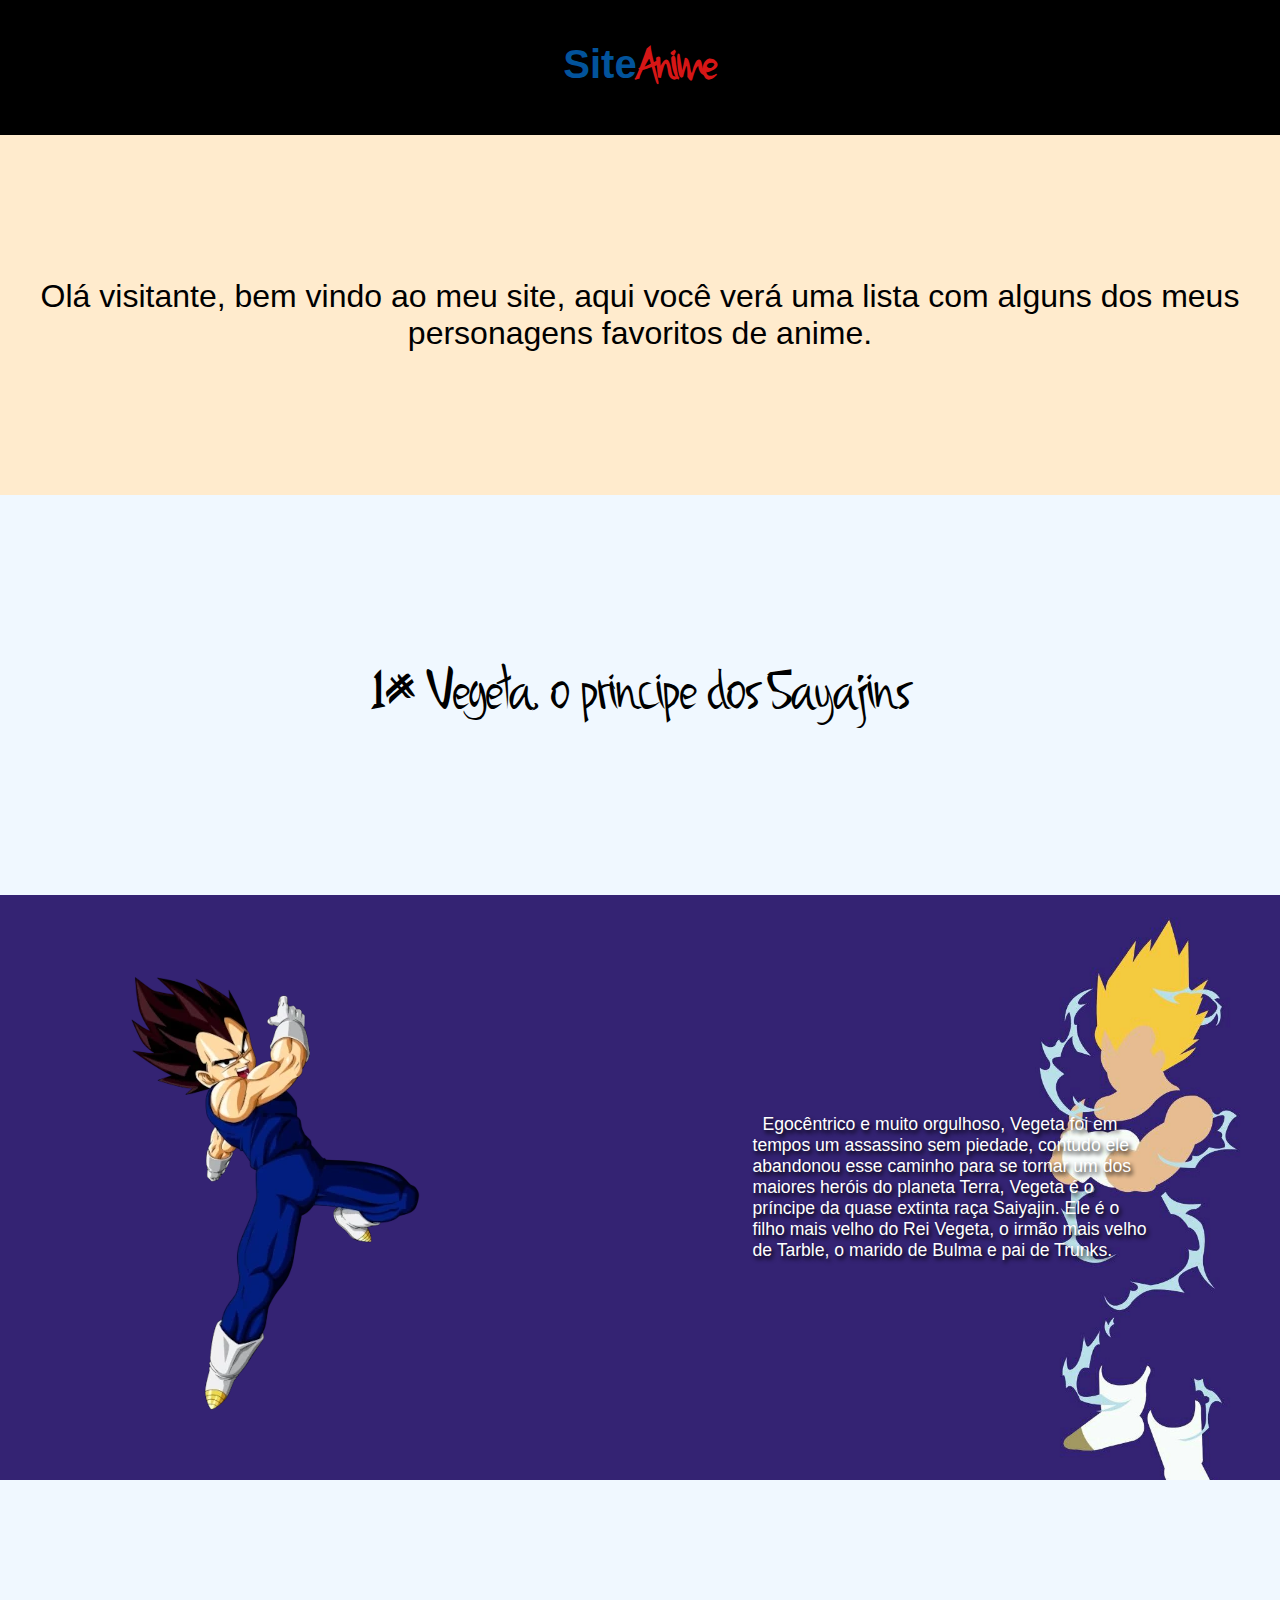
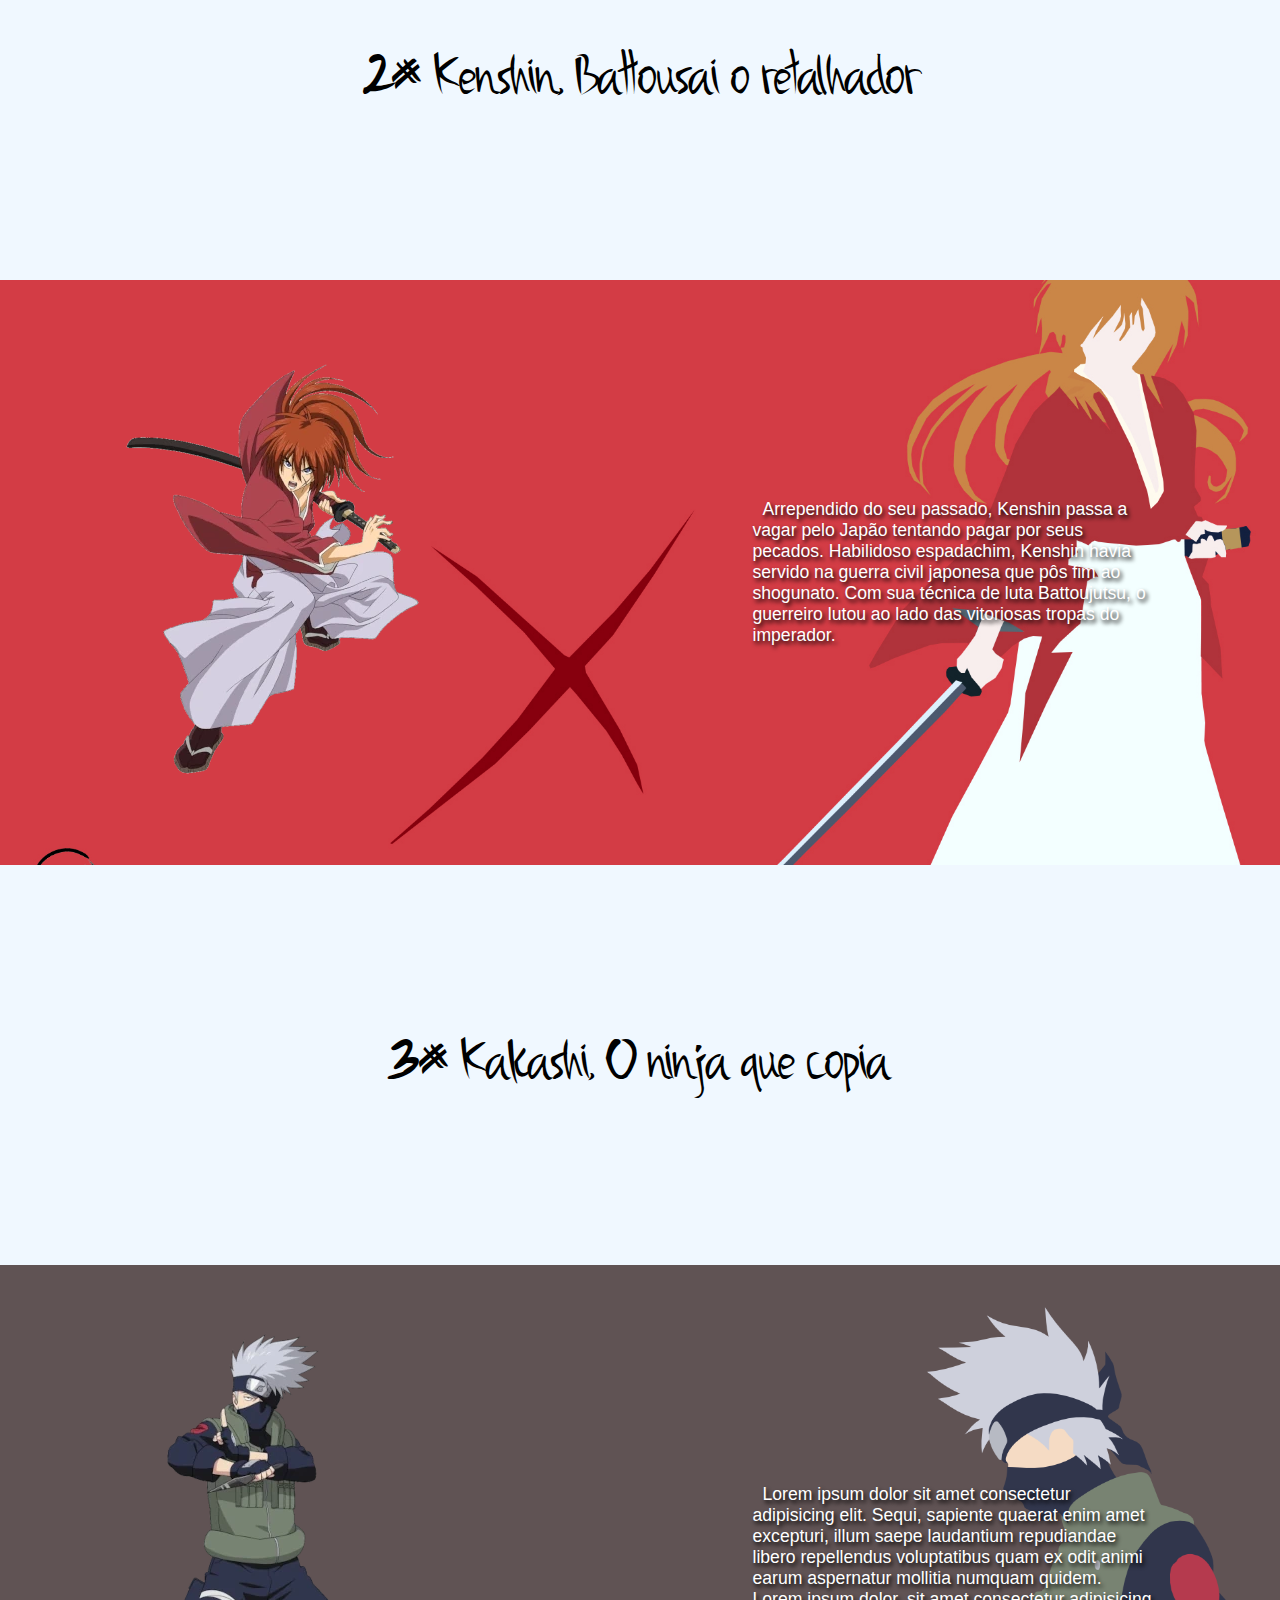
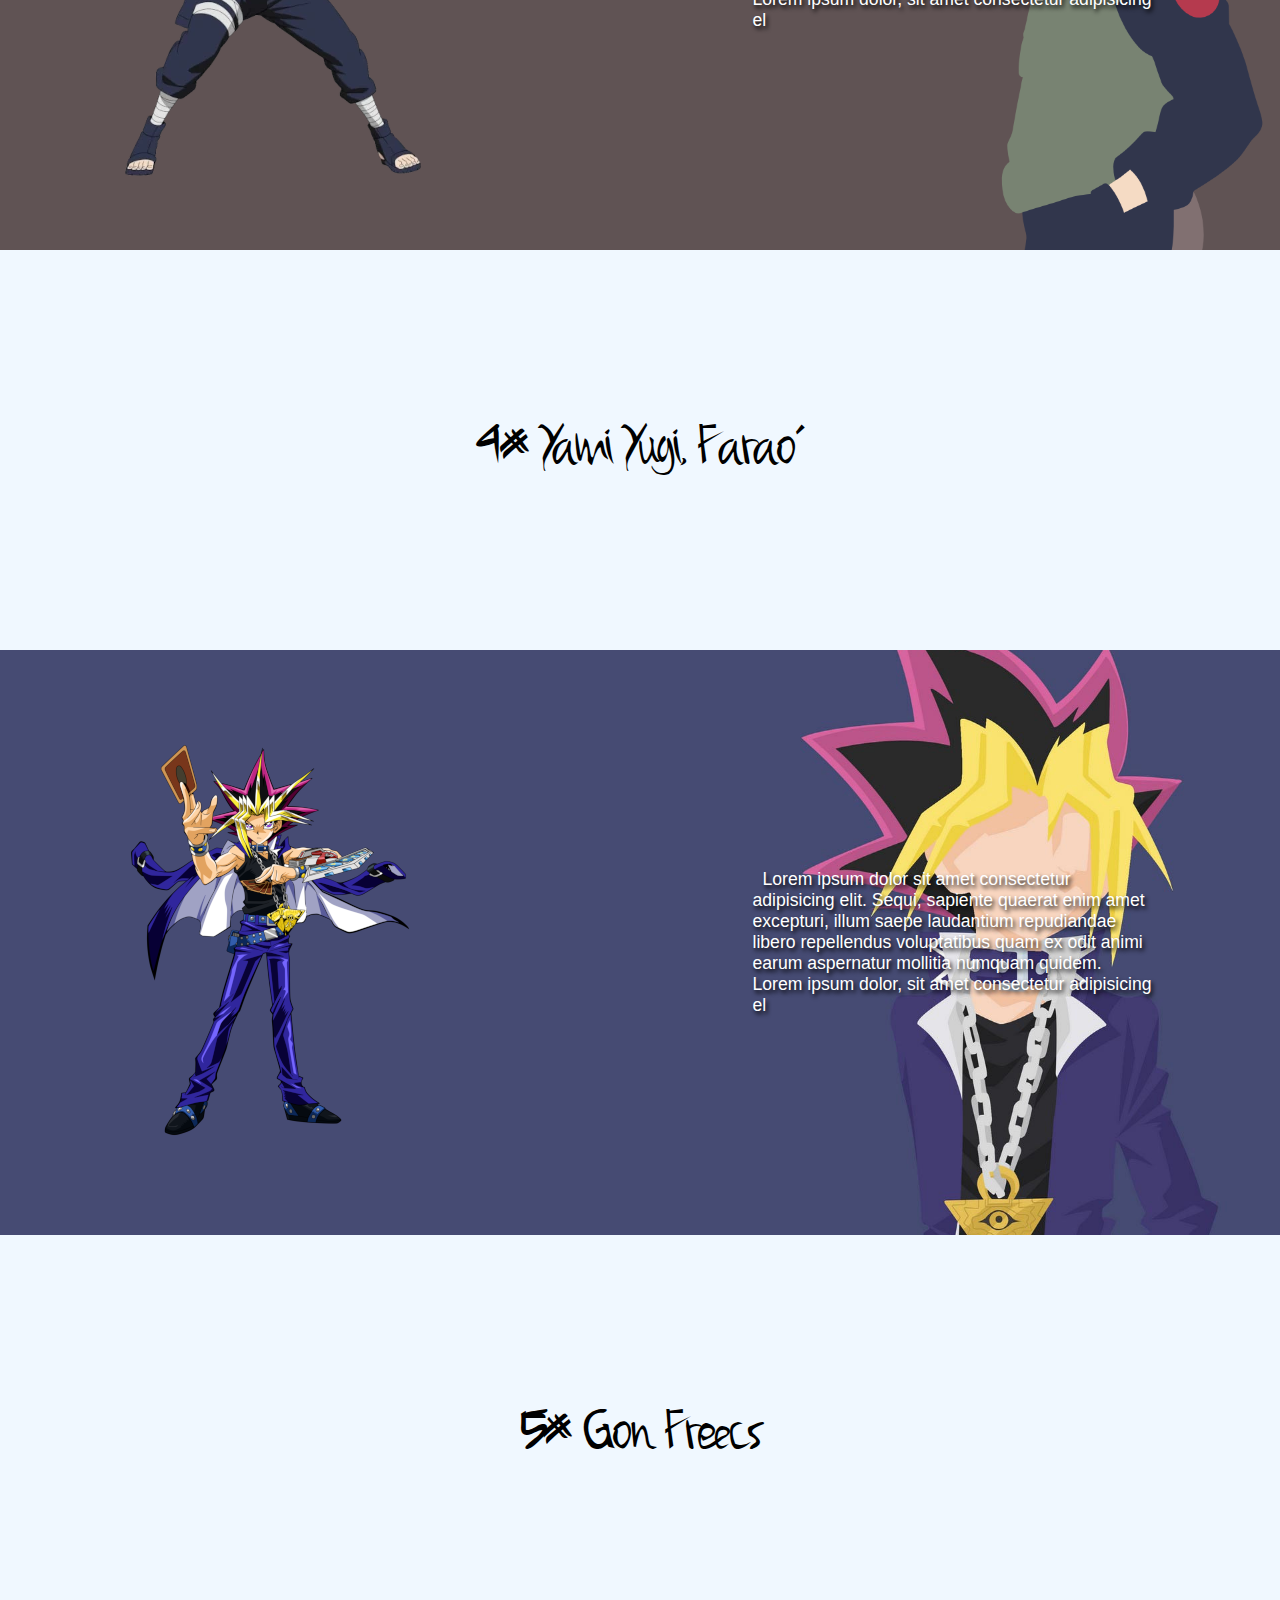
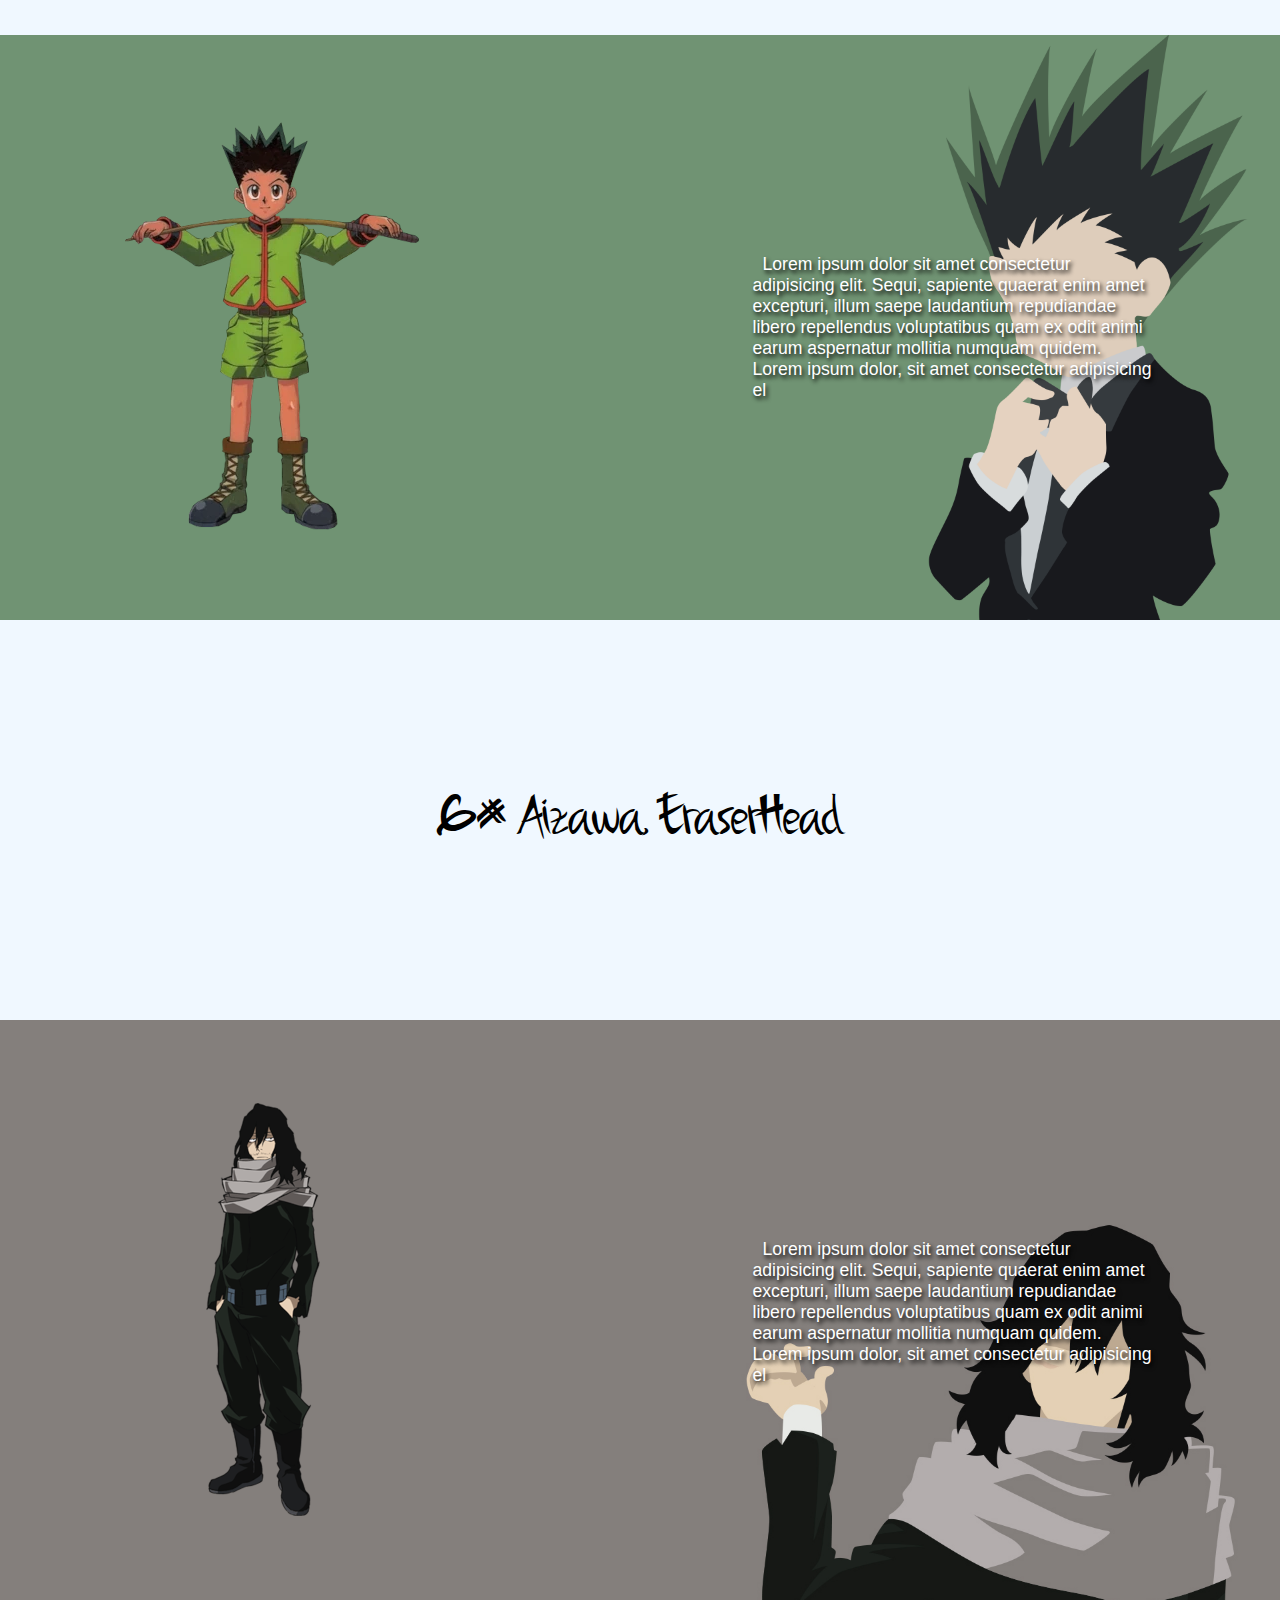
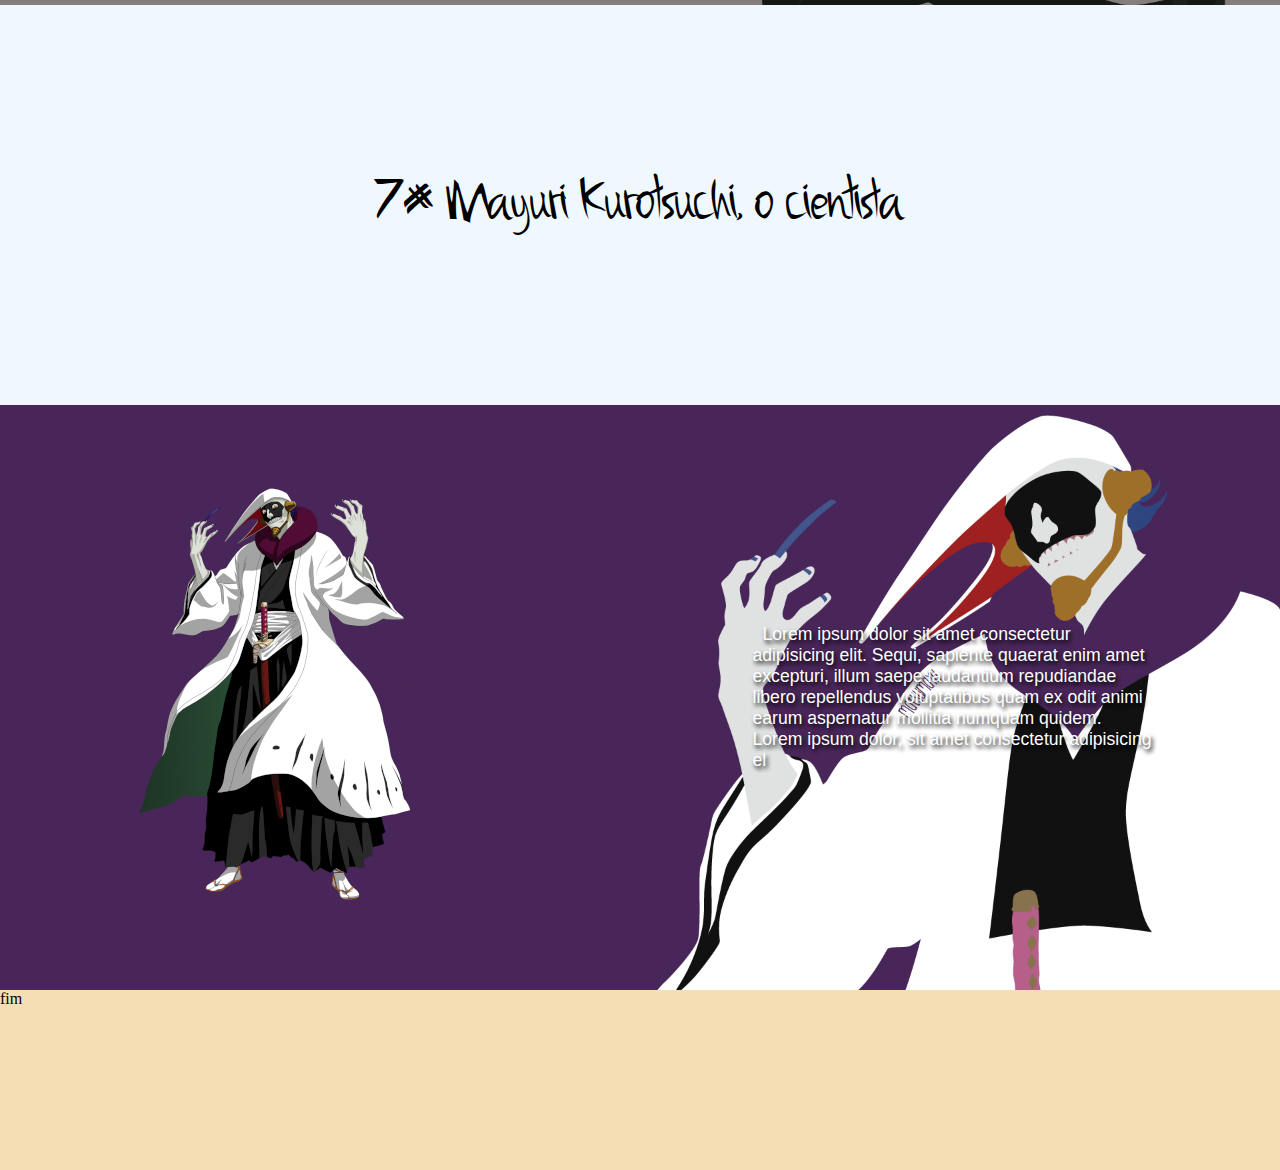
<file: exercicio basico de flexbox/index.html>
<!DOCTYPE html>
<html lang="en">
<head>
    <meta charset="UTF-8">
    <meta http-equiv="X-UA-Compatible" content="IE=edge">
    <meta name="viewport" content="width=device-width, initial-scale=1.0">
    <title>Document</title>
    <link rel="stylesheet" href="style.css">
</head>
<body>
    <header>
        <h1 id="classTitle">Site<span id="titleX">Anime</span></h1>
    </header>
    <div class="introDescrition">
        <p id="desc">Olá visitante, bem vindo ao meu site, aqui você verá uma lista com alguns dos meus personagens favoritos de anime.</p>
    </div>
    <div class="titlePerson">
        <p> 1# Vegeta, o principe dos Sayajins</p>
    </div>
    <div class="textDescriptionAndImg">
            <div class="conteudo" id="fundo"><img src="img/Vegeta_DBZ.webp" alt=""></div>
           <div class="conteudo" id="descriçao"><p>Egocêntrico e muito orgulhoso, Vegeta foi em tempos um assassino sem piedade, contudo ele abandonou esse caminho para se tornar um dos maiores heróis do planeta Terra, Vegeta é o príncipe da quase extinta raça Saiyajin. Ele é o filho mais velho do Rei Vegeta, o irmão mais velho de Tarble, o marido de Bulma e pai de Trunks. </p></div>
    </div>
    <div class="titlePerson">
        <p> 2# Kenshin, Battousai o retalhador</p>
    </div>
    <div class="textDescriptionAndImg" id="fundo2">
        <div class="conteudo" id="fundo"><img src="img/Kenshin_Himura_Anime.webp" alt=""></div>
       <div class="conteudo" id="descriçao"><p>Arrependido do seu passado, Kenshin passa a vagar pelo Japão tentando pagar por seus pecados. Habilidoso espadachim, Kenshin havia servido na guerra civil japonesa que pôs fim ao shogunato. Com sua técnica de luta Battoujutsu, o guerreiro lutou ao lado das vitoriosas tropas do imperador. </p></div>
    </div>
    <div class="titlePerson">
        <p> 3# Kakashi, O ninja que copia</p>
    </div>
    <div class="textDescriptionAndImg" id="fundo3">
        <div class="conteudo" id="fundo"><img src="img/Kakashi_Render.webp" alt=""></div>
       <div class="conteudo" id="descriçao"><p>Lorem ipsum dolor sit amet consectetur adipisicing elit. Sequi, sapiente quaerat enim amet excepturi, illum saepe laudantium repudiandae libero repellendus voluptatibus quam ex odit animi earum aspernatur mollitia numquam quidem. Lorem ipsum dolor, sit amet consectetur adipisicing el</p></div>
    </div>
    <div class="titlePerson">
        <p> 4# Yami Yugi, Faraó</p>
    </div>
    <div class="textDescriptionAndImg" id="fundo4">
        <div class="conteudo" id="fundo"><img src="img/yugi.png" alt=""></div>
        <div class="conteudo" id="descriçao"><p>Lorem ipsum dolor sit amet consectetur adipisicing elit. Sequi, sapiente quaerat enim amet excepturi, illum saepe laudantium repudiandae libero repellendus voluptatibus quam ex odit animi earum aspernatur mollitia numquam quidem. Lorem ipsum dolor, sit amet consectetur adipisicing el</p></div>
    </div>
    <div class="titlePerson">
        <p> 5# Gon Freecs</p>
    </div>
    <div class="textDescriptionAndImg" id="fundo5">
        <div class="conteudo" id="fundo"><img src="img/gon.webp" alt=""></div>
        <div class="conteudo" id="descriçao"><p>Lorem ipsum dolor sit amet consectetur adipisicing elit. Sequi, sapiente quaerat enim amet excepturi, illum saepe laudantium repudiandae libero repellendus voluptatibus quam ex odit animi earum aspernatur mollitia numquam quidem. Lorem ipsum dolor, sit amet consectetur adipisicing el</p></div>
    </div>
    <div class="titlePerson">
        <p> 6# Aizawa, EraserHead</p>
    </div>
    <div class="textDescriptionAndImg" id="fundo6">
        <div class="conteudo" id="fundo"><img src="img/aizawaa.png" alt=""></div>
        <div class="conteudo" id="descriçao"><p>Lorem ipsum dolor sit amet consectetur adipisicing elit. Sequi, sapiente quaerat enim amet excepturi, illum saepe laudantium repudiandae libero repellendus voluptatibus quam ex odit animi earum aspernatur mollitia numquam quidem. Lorem ipsum dolor, sit amet consectetur adipisicing el</p></div>
    </div>
    <div class="titlePerson">
        <p> 7# Mayuri Kurotsuchi, o cientista</p>
    </div>
    <div class="textDescriptionAndImg" id="fundo7">
        <div class="conteudo" id="fundo"><img src="img/kuro.png" alt=""></div>
        <div class="conteudo" id="descriçao"><p>Lorem ipsum dolor sit amet consectetur adipisicing elit. Sequi, sapiente quaerat enim amet excepturi, illum saepe laudantium repudiandae libero repellendus voluptatibus quam ex odit animi earum aspernatur mollitia numquam quidem. Lorem ipsum dolor, sit amet consectetur adipisicing el</p></div>
    </div>

<footer>
    fim
</footer>

</body>
</html>
</file>
<file: exercicio basico de flexbox/style.css>
@charset "UTF-8";
*{
padding: 0px;
margin: 0px;
box-sizing: border-box;
}
@font-face {
    font-family: 'x';
    src: url(fonts/Samurai.ttf);
}
@font-face {
    font-family: 'title';
    src: url(fonts/Saiyan-Sans.ttf);
}
@media(max-width: 1400px){
    .textDescriptionAndImg{
        display: flex;
        justify-content: center;
        align-items: center;
    }
    #descriçao{
        font-size: 1.1em;
        margin: 0px 15px;
        text-shadow: 2px 3px 4px black;
    }
}
@media(max-width: 900px){
    #desc{
       font-size: 0.6em;
       color: black;
    }
    
    img{
        width: 250px;
        height: 300px;
    }
    #descriçao{
       font-size:1em ;
    }
}
@media(max-width: 850px){
    #desc{
       font-size: 0.6em;
       color: black;
    }
    
    img{
       
    }
    #descriçao{
       font-size:0.8em ;
    }
}
@media(max-width: 600px){
    img{
        width: 200px;
        height: 250px;
    }
    .textDescriptionAndImg{
        display: flex;
        justify-content: center;
        align-items: center;
    }
    #descriçao{
        font-size: 0.7em;
        margin: 0px 15px;
    }
}
@media(max-width: 400px){
    img{
        width: 180px;
        height: 200px;
    }
    .textDescriptionAndImg{
        display: flex;
        justify-content: center;
        align-items: center;
    }
    #descriçao{
        font-size: 0.7em;
        margin: 0px 15px;
        text-shadow: 2px 3px 4px black;
    }
}
body{
    overflow-x: hidden;
    background-color: aliceblue;
}
header{
    background-color: rgb(0, 0, 0);
    width: 100vw;
    height: 15vh;
    display: flex;
    align-items: center;
    justify-content: center;
}
#classTitle{
    color: rgb(2, 83, 155);
    font-family: 'Trebuchet MS', 'Lucida Sans Unicode', 'Lucida Grande', 'Lucida Sans', Arial, sans-serif;
    font-size: 2.5em;
}
#titleX{
    font-family: 'x';
    color: rgb(214, 22, 22);
}
.introDescrition{
 width: 100vw;
 height: 40vh;
 background-color: blanchedalmond;
 display: flex;
 justify-content: center;
 align-items: center;
 font-size: 2em;
 padding: 50px 10px;
 
}
#desc{
text-align: center;
font-family: 'Lucida Sans', 'Lucida Sans Regular', 'Lucida Grande', 'Lucida Sans Unicode', Geneva, Verdana, sans-serif;
}
.titlePerson{
    text-align: center;
    margin: 150px 0px;
    height: 100px;
    justify-content: center;
    display: flex;
    align-items: center;
    font-size: 3em;
    font-family: 'x';
}
.textDescriptionAndImg{
    width: 100vw;
    height: 65vh;
    background-image: url(img/fundoVegeta.jpg);
    background-size: cover;
    background-position: center;
    display: flex;
    justify-content: space-around;
    align-items: center;
    flex-direction: row;
    flex-wrap: wrap;
    border: 3px 2px 2px black;
    gap: 0px 0px;
}

.conteudo{
    width: 400px;
    color: white;
    font-family: 'Lucida Sans', 'Lucida Sans Regular', 'Lucida Grande', 'Lucida Sans Unicode', Geneva, Verdana, sans-serif;
    font-size: 1.5em;
    text-shadow: 2px 2px 2px black;
    text-indent: 10px;
}
#fundo2{
background-image: url(img/fundoKenshin.jpg);
background-position: center;
}
#fundo3{
background-image: url(img/fundokakashi.png);
background-position: center;
}
#fundo4{
background-image: url(img/fundoyugi.jpg);
background-position: center;
}
#fundo5{
background-image: url(img/fundoon.png);
background-position: center;
}
#fundo6{
background-image: url(img/fundoi.png);
background-position: center;
}
#fundo7{
background-image: url(img/fudokuro.png);
background-position: top;
 }
footer{
    background-color: wheat;
    width: 100vw;
    height: 20vh;
}
</file>
